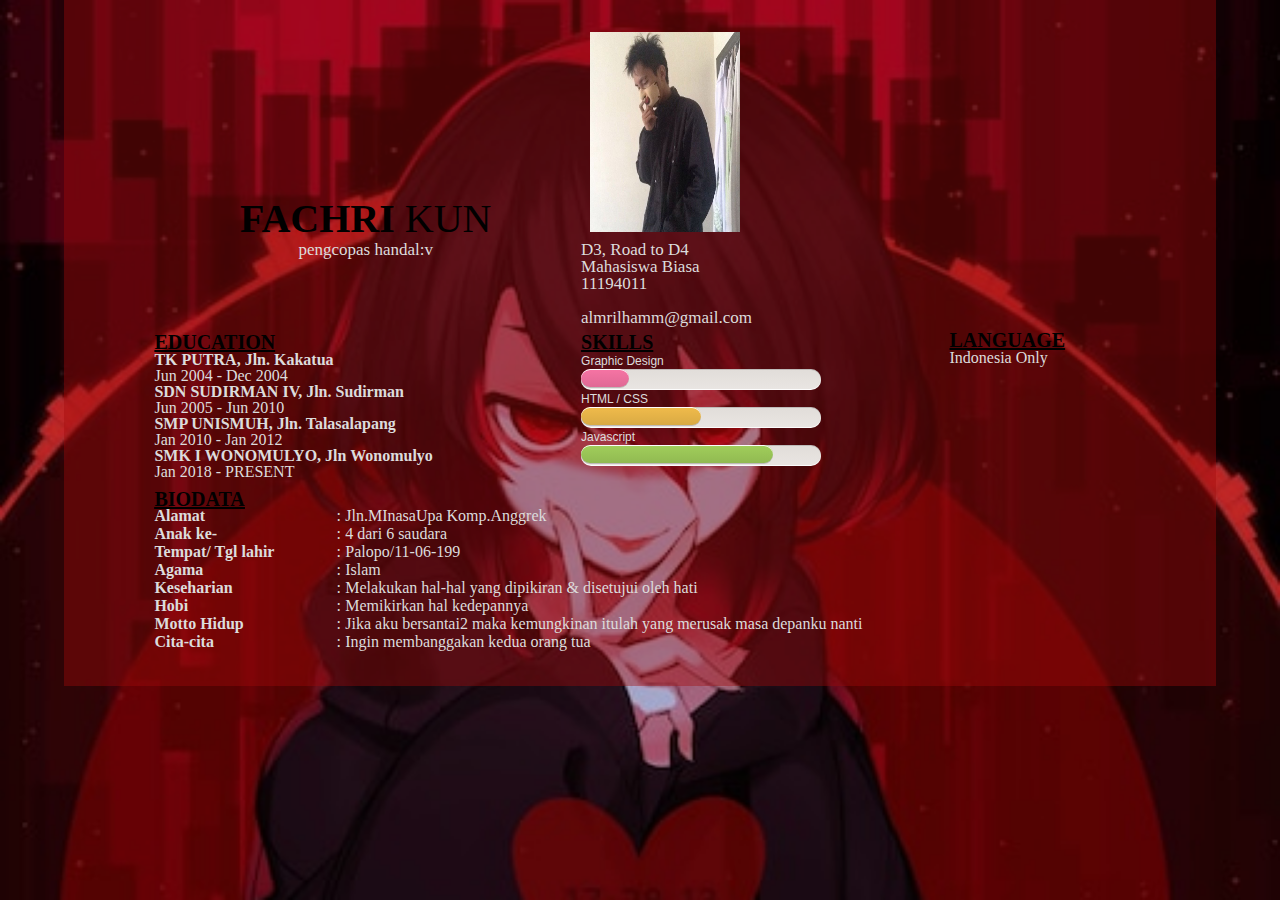
<file: index.html>
<!DOCTYPE html>
<html lang="en">
<head>
  <meta charset="UTF-8">
  <link rel="stylesheet" href="style.css">
  <title>My CV</title>
</head>
<body>

    <div class="container">
  <table width=" 85%" align="center">
       <tr>
        <th class="full-name"><h1>
          <span class="first-name">Fachri</span> 
          <span class="last-name">kun</span>
        </h1></th>
        <th valign="top" align=" left"> <img src="halo.jpg" alt="My photo"></th>

      </tr>
      <tr>
        <td class="center desc">pengcopas handal:v</td>
        <td class="mg-bottom desc-full">D3, Road to D4<br>Mahasiswa Biasa<br>11194011<br><br>almrilhamm@gmail.com<br></td>
      </tr>
      <tr>
        
      </tr>
      <tr>
        <td class="mengubah"><p class="bold">EDUCATION</p><span class="bold-span">TK PUTRA, Jln. Kakatua</span><br>Jun 2004 - Dec 2004<br><span class="bold-span">SDN SUDIRMAN IV, Jln. Sudirman</span><br>Jun 2005 - Jun 2010 <br><span class="bold-span">SMP UNISMUH, Jln. Talasalapang</span><br>Jan 2010 - Jan 2012 <br><span class="bold-span">SMK I WONOMULYO, Jln Wonomulyo</span><br>Jan 2018 - PRESENT</td>
        <td id="skill-list" class="mengubah">
          <div class="skill-ubah"><p class="bold">SKILLS</p></div>
          <div>
            <ul id="skill">
                <li><span class="bar graphic-design"></span><h3>Graphic Design</h3></li>
                <li><span class="bar html-css"></span><h3>HTML / CSS</h3></li>
                <li><span class="bar javascript"></span><h3>Javascript</h3></li>
            </ul>
          </div>
        </td>
        <td class="ubah-leangue">
           <p class="bold">LANGUAGE</p>
           <span>Indonesia Only</span>
        </td>
      </tr>
      <tr>
      <tr class="bold mg-top">
        <td><p class="bold">BIODATA</p></td>
      </tr>
      <tr>
        <td class="mengubah-content" colspan="3">
          <table width="100%" class="table-bio">
           <tr>
             <td class="bold-span">Alamat</td>
             <td><span> : </td></span>
             <td><span>Jln.MInasaUpa Komp.Anggrek</td></span>
           </tr>
           <tr>
             <td class="bold-span">Anak ke-</td>
             <td><span> : </td></span>
             <td><span>4 dari 6 saudara</td></span>
           </tr>
           <tr>
             <td class="bold-span">Tempat/ Tgl lahir</td>
             <td><span> : </td></span>
             <td><span>Palopo/11-06-199</td></span>
           </tr>
           <tr>
             <td class="bold-span">Agama</td>
             <td><span> : </td></span>
             <td><span>Islam</td></span>
           </tr>
           <tr>
             <td class="bold-span">Keseharian</td>
             <td><span> : </td></span>
             <td><span>Melakukan hal-hal yang dipikiran & disetujui oleh hati</td></span>
           </tr>
           <tr>
             <td class="bold-span">Hobi</td>
             <td><span> : </td></span>
             <td><span>Memikirkan hal kedepannya</td></span>
           </tr>
           <tr>
             <td class="bold-span">Motto Hidup</td>
             <td><span> : </td></span>
             <td><span>Jika aku bersantai2 maka kemungkinan itulah yang merusak masa depanku nanti</td></span>
           </tr>
           <tr>
             <td class="bold-span">Cita-cita</td>
             <td><span> : </td></span>
             <td><span>Ingin membanggakan kedua orang tua</td></span>
           </tr>
          </table>
        </td>
      </tr>
      <tr class="patokan">

      </tr>
    </table>
    </div>
</body>
</html>
</file>
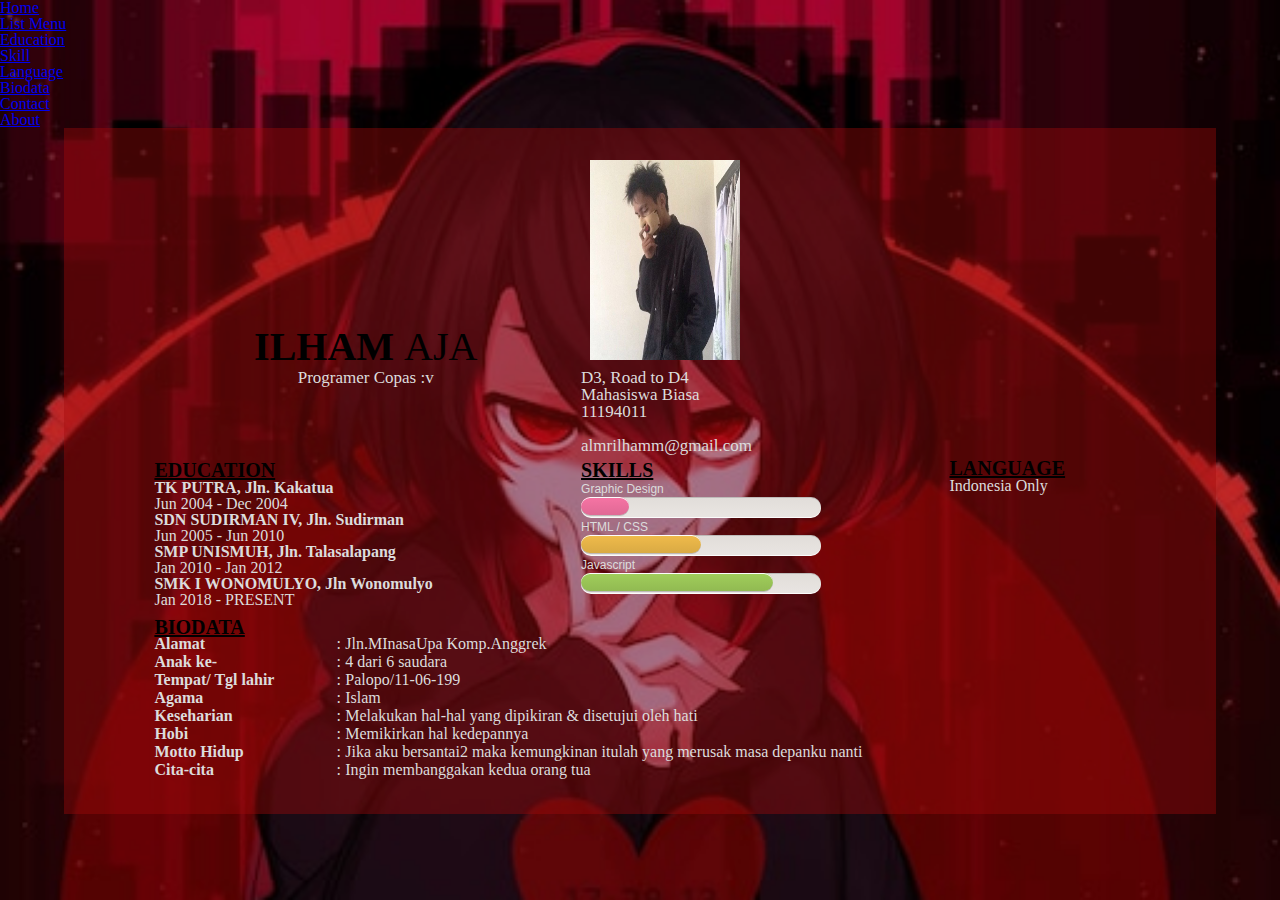
<file: cv.html>
<!DOCTYPE html>
<html lang="en">
<head>
  <meta charset="UTF-8">
  <link rel="stylesheet" href="style.css">
  <title>My CV</title>
</head>
<body>
  <div class="topnav">
      <a class="active" href="#">Home</a>
      <div class="drop">
        <a href="#">List Menu</a>
        <ul class="list-drop">
          <li><a href="#education">Education</a></li>
          <li><a href="#skill">Skill</a></li>
          <li><a href="#language">Language</a></li>
          <li><a href="biodata">Biodata</a></li>
        </ul>
      </div>
        <a href="https://github.com/Kyomik">Contact</a>
      <div class="topnav-right">
          <a href="#about">About</a>
      </div>
    </div>
    <div class="container">
  <table width=" 85%" align="center">
       <tr>
        <th class="full-name"><h1>
          <span class="first-name">ILHAM</span> 
          <span class="last-name">AJA</span>
        </h1></th>
        <th valign="top" align=" left"> <img src="halo.jpg" alt="My photo"></th>

      </tr>
      <tr>
        <td class="center desc">Programer Copas :v</td>
        <td class="mg-bottom desc-full">D3, Road to D4<br>Mahasiswa Biasa<br>11194011<br><br>almrilhamm@gmail.com<br></td>
      </tr>
      <tr>
        
      </tr>
      <tr>
        <td class="mengubah"><p class="bold" id="education">EDUCATION</p><span class="bold-span">TK PUTRA, Jln. Kakatua</span class="bold-span"><br>Jun 2004 - Dec 2004<br><span class="bold-span">SDN SUDIRMAN IV, Jln. Sudirman</span><br>Jun 2005 - Jun 2010 <br><span class="bold-span">SMP UNISMUH, Jln. Talasalapang</span><br>Jan 2010 - Jan 2012 <br><span class="bold-span">SMK I WONOMULYO, Jln Wonomulyo</span><br>Jan 2018 - PRESENT</span></td>
        <td id="skill-list" class="mengubah">
          <div class="bold skill-ubah">SKILLS</div>
          <div>
            <ul id="skill">
                <li><span class="bar graphic-design"></span><h3>Graphic Design</h3></li>
                <li><span class="bar html-css"></span><h3>HTML / CSS</h3></li>
                <li><span class="bar javascript"></span><h3>Javascript</h3></li>
            </ul>
          </div>
        </td>
        <td class="ubah-leangue">
           <div class="bold">LANGUAGE</div>
           <div>Indonesia Only</div>
        </td>
      </tr>
      <tr>
      <tr class="bold mg-top">
        <td>BIODATA</td>
      </tr>
      <tr>
        <td class="mengubah-content" colspan="3">
          <table width="100%" class="table-bio">
           <tr>
             <td class="bold-span">Alamat</td>
             <td> : </td>
             <td>Jln.MInasaUpa Komp.Anggrek</td>
           </tr>
           <tr>
             <td class="bold-span">Anak ke-</td>
             <td> : </td>
             <td>4 dari 6 saudara</td>
           </tr>
           <tr>
             <td class="bold-span">Tempat/ Tgl lahir</td>
             <td> : </td>
             <td>Palopo/11-06-199</td>
           </tr>
           <tr>
             <td class="bold-span">Agama</td>
             <td> : </td>
             <td>Islam</td>
           </tr>
           <tr>
             <td class="bold-span">Keseharian</td>
             <td> : </td>
             <td>Melakukan hal-hal yang dipikiran & disetujui oleh hati</td>
           </tr>
           <tr>
             <td class="bold-span">Hobi</td>
             <td> : </td>
             <td>Memikirkan hal kedepannya</td>
           </tr>
           <tr>
             <td class="bold-span">Motto Hidup</td>
             <td> : </td>
             <td>Jika aku bersantai2 maka kemungkinan itulah yang merusak masa depanku nanti</td>
           </tr>
           <tr>
             <td class="bold-span">Cita-cita</td>
             <td> : </td>
             <td>Ingin membanggakan kedua orang tua</td>
           </tr>
          </table>
        </td>
      </tr>
      <tr class="patokan">

      </tr>
    </table>
    </div>
</body>
</html>
</file>
<file: style.css>
/* http://meyerweb.com/eric/tools/css/reset/ 
   v2.0 | 20110126
   License: none (public domain)
*/

html, body, div, span, applet, object, iframe,
h1, h2, h3, h4, h5, h6, p, blockquote, pre,
a, abbr, acronym, address, big, cite, code,
del, dfn, em, img, ins, kbd, q, s, samp,
small, strike, strong, sub, sup, tt, var,
b, u, i,
dl, dt, dd, ol, ul, li, p,
fieldset, form, label, legend,
table, caption, tbody, tfoot, thead, tr, th, td,
article, aside, canvas, details, embed, 
figure, figcaption, footer, header, hgroup, 
menu, output, section, summary,
time, mark, audio, video {
  margin: 0;
  padding: 0;
  border: 0;
  font-size: 75%;
  font: inherit;
  vertical-align: baseline;
}
/* HTML5 display-role reset for older browsers */
article, aside, details, figcaption, figure, 
footer, header, hgroup, menu, section {
  display: block;
}
body {
  line-height: 1;
}
ol, ul {
  list-style: none;
}
blockquote, q {
  quotes: none;
}
blockquote:before, blockquote:after,
q:before, q:after {
  content: '';
  content: none;
}

/* 
Custom Setings
*/
body { 
  background: url(background.jpg) ; 
  background-repeat: no-repeat;
  background-attachment: fixed;
  background-size: cover;
}

.container{
  width: 90%;
  background: #a20a0a;
  margin-right: auto;
  margin-left: auto;
  margin-top:   auto;
  margin-bottom: auto;
  background:rgb(162,10,10,0.4);
}
table ,tr,td{
  padding-left: 1px;
  padding-right:1px;
  font-family: Georgia, 'Times New Roman', Times, serif;
}
table{
  margin-left: auto;
  margin-right:  auto;
  color: #DCDCDC;
  padding-top: 30px;
  padding-bottom: 30px;
}

.table-bio p{
  text-align: justify-all;

  padding-bottom: 3px
}
.table-bio, .table-bio tr td{
  padding: 0;
  text-align: left;
}
.table-bio{
  margin-left: -2px;
  margin-top: -5px
}


.bold{
  font-size: 20px;
  text-decoration: underline;
  color:black;
  font-weight: bold;
}

.bold-span{
  font-weight: bold;
}

.miring{
  font-style: italic;
}
.center{
  text-align: center;
}
img {margin-left:10px;width: 150px; height:  200px}
img:hover {
  -webkit-transform: scaleX(-1);
  transform: scaleX(-1);
}
  
.full-name {
  font-size: 40px;
  text-transform: uppercase;
  margin-bottom: 5px;
}

.first-name {
  font-weight: 700;
}
.last-name {
  font-weight: 300;
}
.full-name{
  color:black;
}
.desc, .desc-full{
  font-size: 17px;
}
.mg-bottom{
  margin-bottom: 10px;
}
.mg-top{
  margin-top:50px;
}
#skill { 
  list-style: none;
  font: 12px "Helvetica Neue", Arial, Helvetica, Geneva, sans-serif;
  width: 240px;
  position: relative;
  line-height: 2em;
  padding: 2px 0;
}

.skill-ubah{
  margin-top: 2px;
  display: block;
  margin-bottom: 15px;
}
.ubah-leangue{
    vertical-align: top;
  }

#skill li { 
  margin-bottom:18px; 
  background:#e9e5e2;
  background-image: -webkit-gradient(linear, left top, left bottom, from(#e1ddd9), to(#e9e5e2));
  background-image: -webkit-linear-gradient(top, #e1ddd9, #e9e5e2);
  background-image: -moz-linear-gradient(top, #e1ddd9, #e9e5e2);
  background-image: -ms-linear-gradient(top, #e1ddd9, #e9e5e2);
  background-image: -o-linear-gradient(top, #e1ddd9, #e9e5e2);
  background-image: linear-gradient(top, #e1ddd9, #e9e5e2);  
  height:20px; 
  border-radius:10px; 
  -moz-box-shadow: 0 1px 0px #bebbb9 inset, 0 1px 0 #fcfcfc;   
  -webkit-box-shadow: 0 1px 0px #bebbb9 inset, 0 1px 0 #fcfcfc;  
  box-shadow: 0 1px 0px #bebbb9 inset, 0 1px 0 #fcfcfc;   
}

#skill li h3 { 
  position:relative; 
  top:-20px;
}

.bar { 
  height:18px; 
  position:absolute;
  border-radius:10px;
  -moz-box-shadow: 0 1px 0px #fcfcfc inset, 0 1px 0 #bebbb9;
  -webkit-box-shadow: 0 1px 0px #fcfcfc inset, 0 1px 0 #bebbb9;  
  box-shadow: 0 1px 0px #fcfcfc inset, 0 1px 0 #bebbb9;   
}

.graphic-design {
  width:20%; 
  -moz-animation:graphic-design 2s ease-out;
  -webkit-animation:graphic-design 2s ease-out;
  background-color: #f674a4;
  background-image: -webkit-gradient(linear, left top, left bottom, from(#f674a4), to(#e06995));
  background-image: -webkit-linear-gradient(top, #f674a4, #e06995);
  background-image: -moz-linear-gradient(top, #f674a4, #e06995);
  background-image: -ms-linear-gradient(top, #f674a4, #e06995);
  background-image: -o-linear-gradient(top, #f674a4, #e06995);
  background-image: linear-gradient(top, #f674a4, #e06995);
}

.html-css {
  width:50%;
  -moz-animation:html-css 2s ease-out;
  -webkit-animation:html-css 2s ease-out;
  background-color: #f0bb4b;
  background-image: -webkit-gradient(linear, left top, left bottom, from(#f0bb4b), to(#d9aa44));
  background-image: -webkit-linear-gradient(top, #f0bb4b, #d9aa44);
  background-image: -moz-linear-gradient(top, #f0bb4b, #d9aa44);
  background-image: -ms-linear-gradient(top, #f0bb4b, #d9aa44);
  background-image: -o-linear-gradient(top, #f0bb4b, #d9aa44);
  background-image: linear-gradient(top, #f0bb4b, #d9aa44);
}

.javascript {
  width:80%;
  -moz-animation:javascript 2s ease-out;
  -webkit-animation:javascript 2s ease-out;
  background-color: #a1ce5b;
  background-image: -webkit-gradient(linear, left top, left bottom, from(#a1ce5b), to(#91ba52));
  background-image: -webkit-linear-gradient(top, #a1ce5b, #91ba52);
  background-image: -moz-linear-gradient(top, #a1ce5b, #91ba52);
  background-image: -ms-linear-gradient(top, #a1ce5b, #91ba52);
  background-image: -o-linear-gradient(top, #a1ce5b, #91ba52);
  background-image: linear-gradient(top, #a1ce5b, #91ba52);
}



@-moz-keyframes graphic-design {0%  { width:0px;} 100%{ width:100%;}  }
@-moz-keyframes html-css        { 0%  { width:0px;} 100%{ width:90%;}  }
@-moz-keyframes javascript      { 0%  { width:0px;} 100%{ width:65%;}  }

@-webkit-keyframes graphic-design       { 0%  { width:0px;} 100%{ width:20%;}  }
@-webkit-keyframes html-css        { 0%  { width:0px;} 100%{ width:50%;}  }
@-webkit-keyframes javascript      { 0%  { width:0px;} 100%{ width:80%;}  }

@media only screen and (max-width: 440px) {
  .mengubah{
    display: inline-block;
  }
  .mengubah-content{
    overflow-wrap: break-word;
    max-width: 100px;
  } 
  .container{
    margin-top: 300px;
  }
}
@media only screen and (max-width: 640px) {
  .mengubah{
    display: inline-block;
  }
  .mengubah-content{
    overflow-wrap: break-word;
    max-width: 100px;
  } 
  .container{
    margin-top: 300px;
  }
}
</file>
